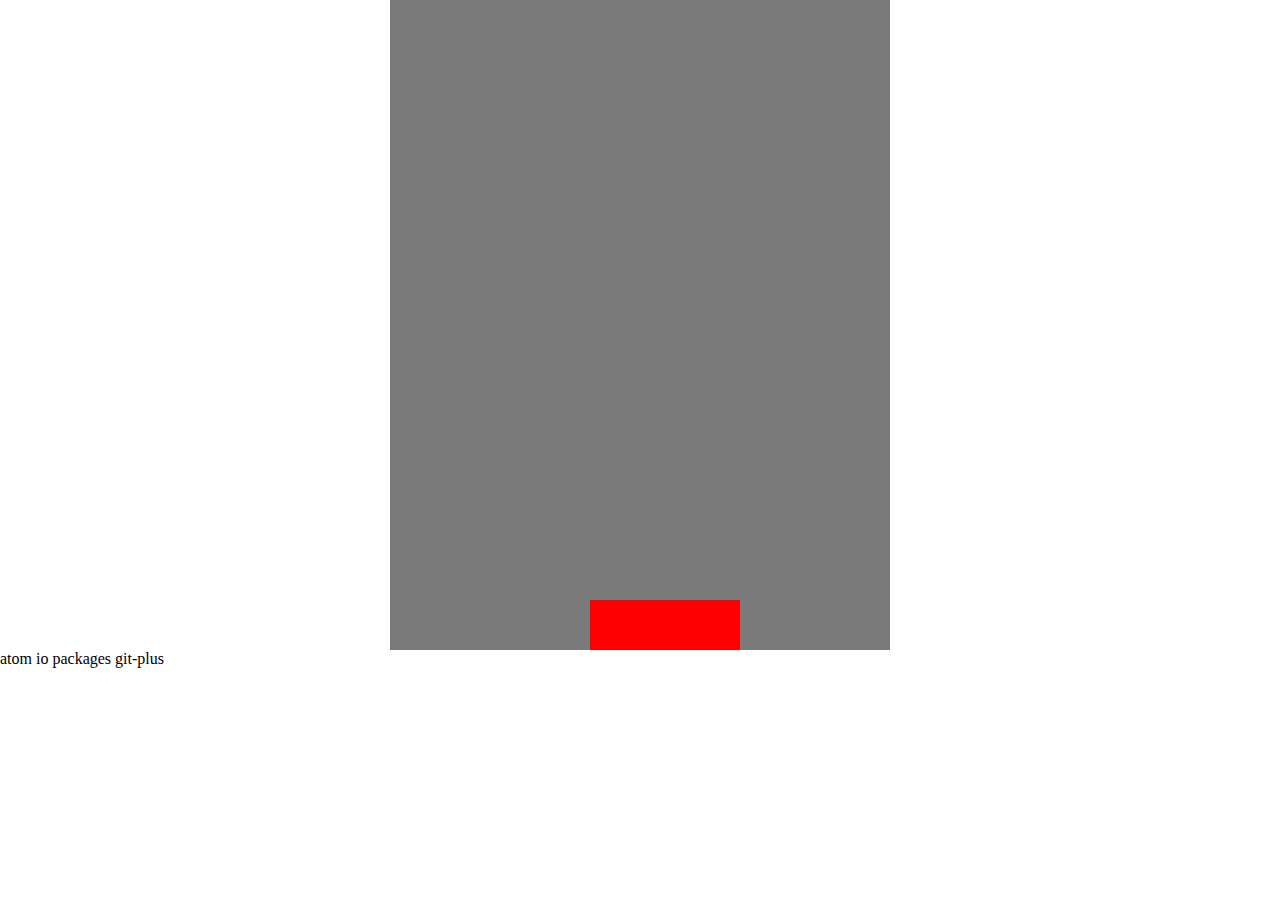
<file: DDR Game Project (Project 1)/index.html>
<!DOCTYPE html>
<html>
  <head>
    <meta charset="utf-8">
    <title>Dance Dance Revolution</title>
    <style>
      * {
        padding: 0;
        margin: 0;
      }

      canvas {
        background: #7a7a7a;
        display: block;
        margin: 0 auto;
      }
    </style>
  </head>

  <body>

    <canvas id = "myCanvas" width="500" height="650"></canvas>

    <script>
      var canvas = document.getElementById("myCanvas");
      var context = canvas.getContext("2d");
      var dy = 2;

      var x = canvas.width-300;
      var y = 0;

      var DrawCube = function(){
        context.beginPath();
        context.rect(x, y, 150, 50);
        context.fillStyle = "rgba(238,238,238,.4)";
        context.fill();
        setInterval(y+=dy, 30);
        //y += dy;
        context.closePath();
      }

      function drawBottomRow(){
        context.beginPath();
        //context.rect(canvas.width-450, canvas.height-50, 150, 50);
        context.rect(canvas.width-300, canvas.height-50, 150, 50);
        //context.rect(canvas.width-150, canvas.height-50, 150, 50);
        context.fillStyle = "red";
        context.fill();
        context.closePath();
      }


      function draw(){
        context.clearRect(0 , 0, canvas.width, canvas.height);
        drawBottomRow();
        //DrawCube();

        //y += dy;

        if (y > canvas.height){
          y = 0;
        }
      }
      setInterval(DrawCube, 1000);
      setInterval(draw, 30);

    </script>

  </body>
</html>
atom io packages git-plus
</file>
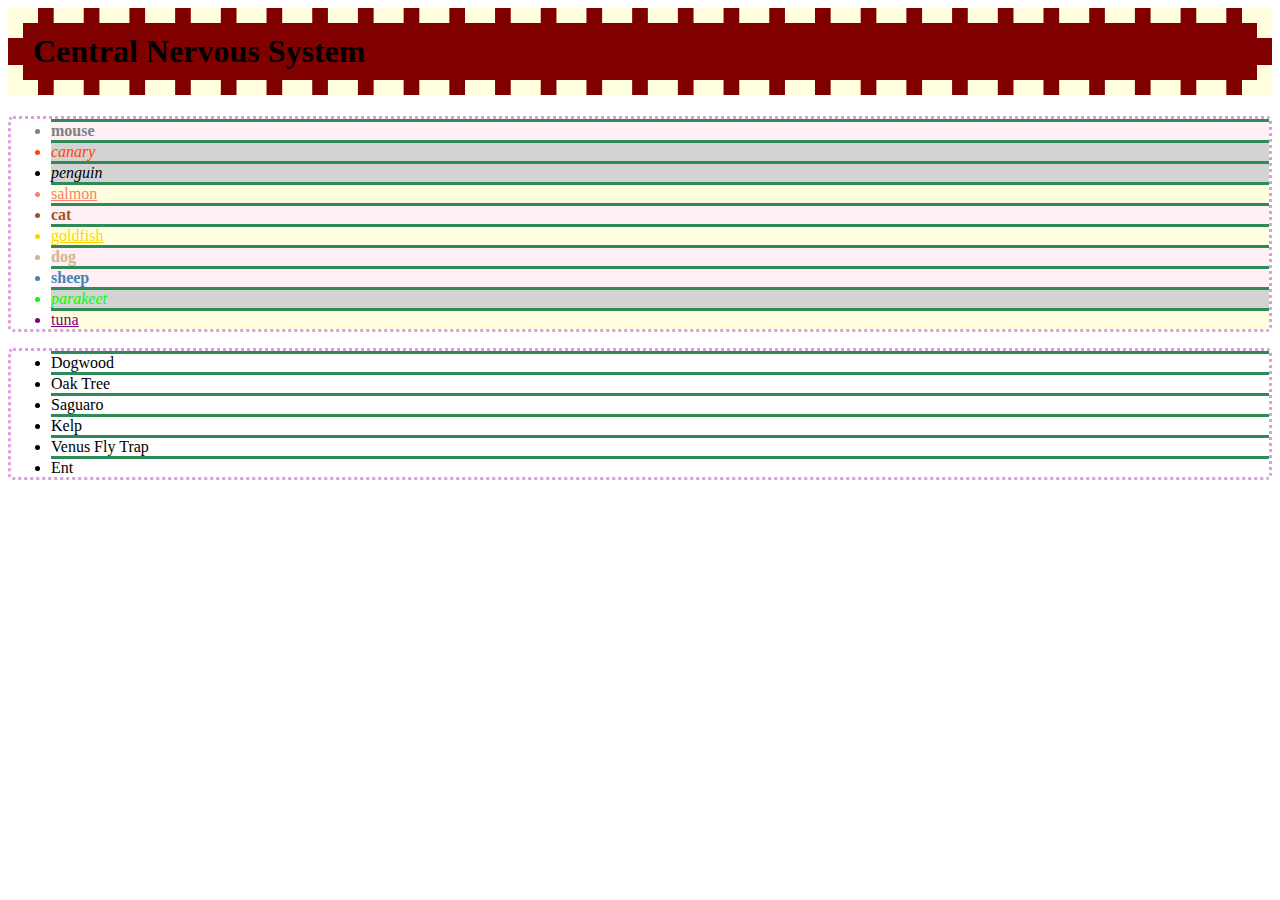
<file: lesson-css-selector-basic-master/index.html>
<!DOCTYPE>
<html>
  <head>
  <title>Intro to CSS</title>
  <link rel="stylesheet" type="text/css" href="css/style.css">
  </head>
<body>
    <h1>Central Nervous System</h1>
    <ul>
        <li class="mammals" id="mouse">mouse</li>
        <li class="birds" id="canary">canary</li>
        <li class="birds" id="penguin">penguin</li>
        <li class="fish" id="salmon">salmon</li>
        <li class="mammals" id="cat">cat</li>
        <li class="fish" id="goldfish">goldfish</li>
        <li class="mammals" id="dog">dog</li>
        <li class="mammals" id="sheep">sheep</li>
        <li class="birds" id="parakeet">parakeet</li>
        <li class="fish" id="tuna">tuna</li>
    </ul>

    <ul>
        <li>Dogwood</li>
        <li>Oak Tree</li>
        <li>Saguaro</li>
        <li>Kelp</li>
        <li>Venus Fly Trap</li>
        <li>Ent</li>
    </ul>

</body>
</html>
</file>
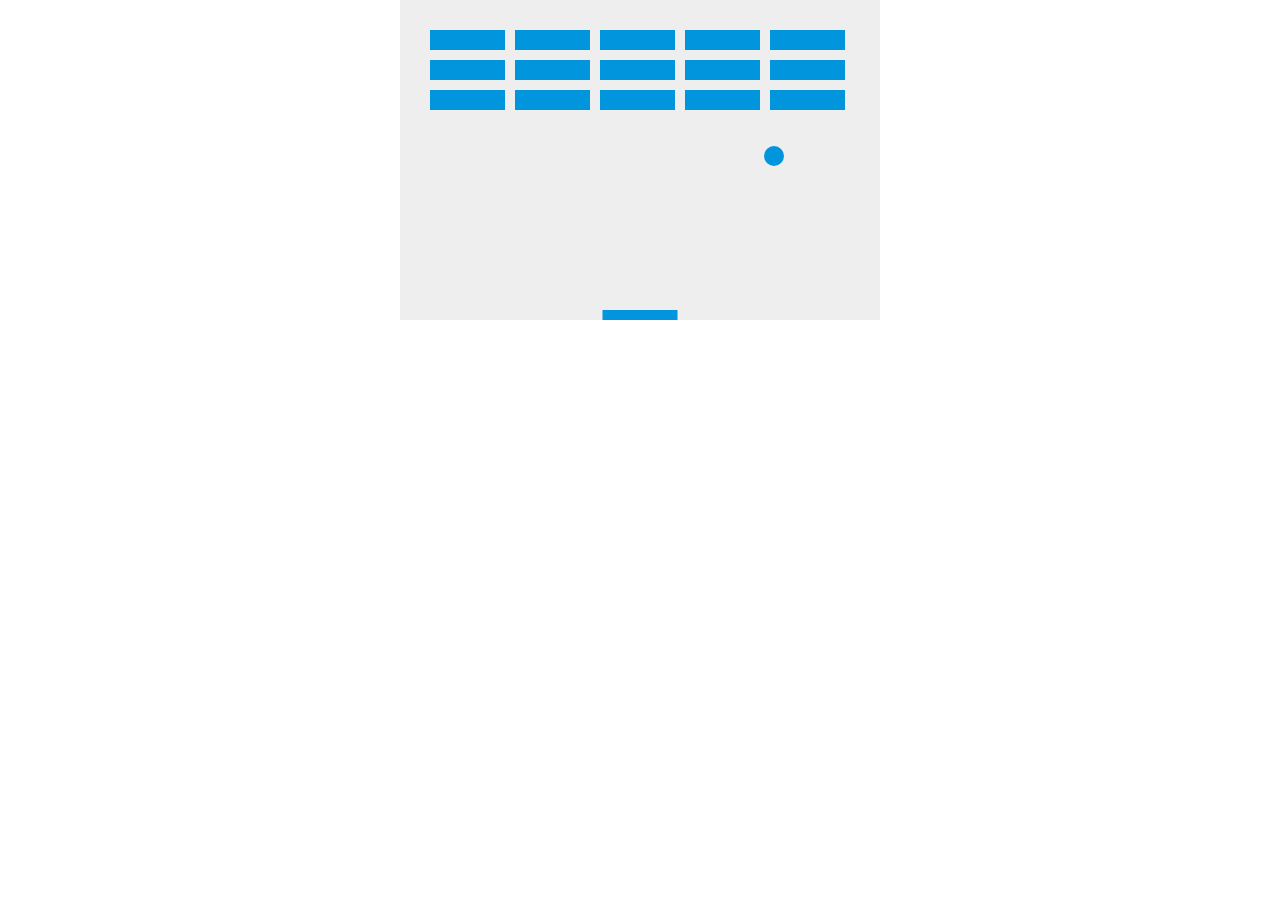
<file: DDR Game Project (Project 1)/Collision Game Example/index.html>
<!DOCTYPE html>
<html>
<head>
    <meta charset="utf-8" />
    <title>Gamedev Canvas Workshop</title>
    <style>
    	* { padding: 0; margin: 0; }
    	canvas { background: #eee; display: block; margin: 0 auto; }
    </style>
</head>
<body>

<canvas id="myCanvas" width="480" height="320"></canvas>

<script>
    var canvas=document.getElementById("myCanvas");
    var ctx = canvas.getContext("2d");
    var ballRadius=10;
    //to move

    var x=canvas.width/2;
    var y=canvas.height-30;
    var dx=2;
    var dy=-2;
    var paddleHeight=10;
    var paddleWidth=75;
    var paddleX=(canvas.width-paddleWidth)/2;
    var rightPressed= false;
    var leftPressed=false;
    var brickRowCount = 3;
    var brickColumnCount = 5;
    var brickWidth = 75;
    var brickHeight = 20;
    var brickPadding = 10;
    var brickOffsetTop = 30;
    var brickOffsetLeft = 30

    var score = 0;

    document.addEventListener("keydown",keyDownHandler,false);
    document.addEventListener("keyup",keyUpHandler,false);

    var bricks = [];
    for(c=0; c<brickColumnCount; c++) {
      bricks[c] = [];
      for(r=0; r<brickRowCount; r++) {
           bricks[c][r] = { x: 0, y: 0, status: 1 };
      }
    }

    function drawScore() {
        ctx.font = "16px Arial";
        ctx.fillStyle = "#0095DD";
        ctx.fillText("Score: "+score, 8, 20);
    }

    function keyDownHandler(e){
      if(e.keyCode==39){

      rightPressed=true;

      }
      else if(e.keyCode==37){

      leftPressed=true;

      }

    }

    function keyUpHandler(e){

      if(e.keyCode==39){

        rightPressed=false;
      }
      else if(e.keyCode==37){

        leftPressed=false;

        }
    }

    function drawBall(){
      ctx.beginPath();
      ctx.arc(x,y,ballRadius,0,2*Math.PI);
      ctx.fillstyle="#0033FF";
      ctx.fillStroke="#0033FF";
      ctx.Stroke="10"
      ctx.fill();
      ctx.closePath();
    }

    function drawPaddle(){
      ctx.beginPath();
      ctx.rect(paddleX,canvas.height-paddleHeight,paddleWidth,paddleHeight);
      ctx.fillstyle="#0095DD";
      ctx.fill();
      ctx.closePath();
    }

    function drawBricks() {
      for(c=0; c<brickColumnCount; c++) {
          for(r=0; r<brickRowCount; r++) {
              if(bricks[c][r].status == 1) {
                  var brickX = (c*(brickWidth+brickPadding))+brickOffsetLeft;
                  var brickY = (r*(brickHeight+brickPadding))+brickOffsetTop;
                  bricks[c][r].x = brickX;
                  bricks[c][r].y = brickY;
                  ctx.beginPath();
                  ctx.rect(brickX, brickY, brickWidth, brickHeight);
                  ctx.fillStyle = "#0095DD";
                  ctx.fill();
                  ctx.closePath();
              }
          }
      }
    }

    function collisionDetection() {
      for(c=0; c<brickColumnCount; c++) {
          for(r=0; r<brickRowCount; r++) {
              var b = bricks[c][r];
              if(b.status == 1) {
                  if(x > b.x && x < b.x+brickWidth && y > b.y && y < b.y+brickHeight) {
                      dy = -dy;
                      b.status = 0;
                  }
              }
          }
      }
    }

    function draw(){
      ctx.clearRect(0,0,canvas.width,canvas.height);
      drawBricks();
      drawBall();
      drawPaddle();
      collisionDetection();
      if(x + dx > canvas.width-ballRadius || x + dx < ballRadius) {
            dx = -dx;
        }
        if(y + dy < ballRadius) {
            dy = -dy;
        }
        else if(y + dy > canvas.height-ballRadius) {
            if(x > paddleX && x < paddleX + paddleWidth) {
           if(y= y-paddleHeight){
                dy = -dy  ;
           }
            }
            else {
              //  alert("GAME OVER");
                //document.location.reload();
            }
        }
      if(rightPressed && paddleX<canvas.width-paddleWidth){

        paddleX+=7;
        }
       else if(leftPressed && paddleX>0 ){
         paddleX-=7;

         }

         x=x+dx;
           y=y+dy;
    }

    setInterval(draw,10);


</script>

</body>
</html>
</file>
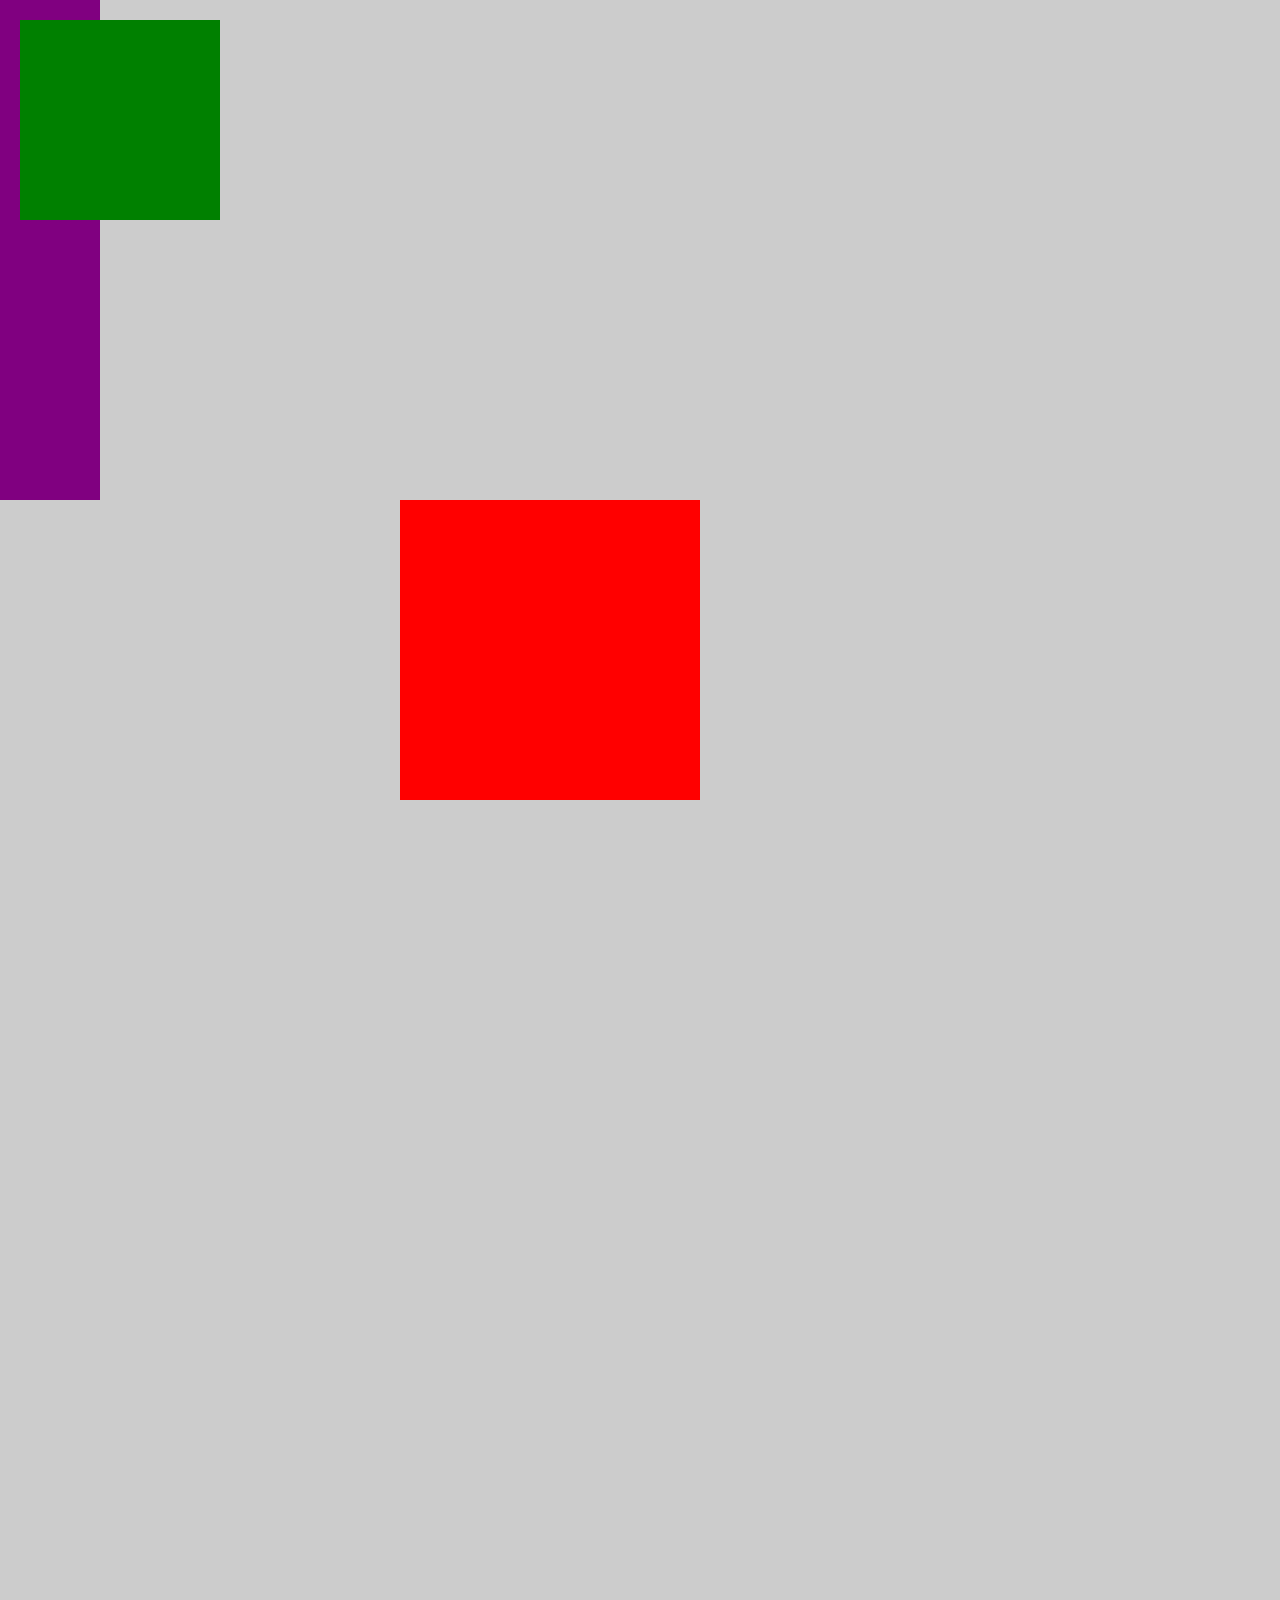
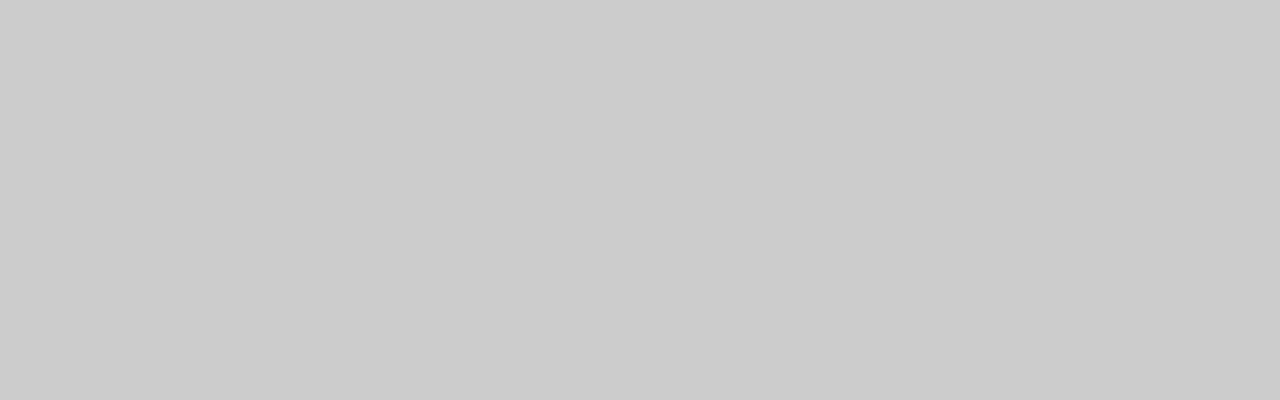
<file: boxmodel.html>
<!DOCTYPE html>
<html>
<head>
    <style type="text/css">
    html, body{
        padding: 0;
        margin: 0;
    }
        body{
            height: 2000px;
            background-color: #ccc;
        }

        .outer{
            height: 300px;
            width: 300px;
            background-color: red;
            position:relative;
            /*absolute*/
            /*fixed -- for menu that always stay at sidebar*/
            /*relative*/
            /*static -- default*/
            top:0px;
            left:400px;
            /*display: ;*/
            /*none vs block -- show up element only when necessary . when its none, it doesnt take up any space -- nested*/

        }
        .inner{
            height: 200px;
            width: 200px;
            background-color: green;
            /*if parent is relative, children posiiton:absolute change according to relative position of its parent*/
            position: absolute;
            top: 20px;
            left: 20px;


        }
        .wrapper{
            background-color: purple;
            height: 500px;
            width: 100px;
        }
    </style>
    <title></title>
</head>
<body>
<div class="wrapper"></div>
    <div class="outer"></div>
    <div class="inner"></div>

</body>
</html>
</file>
<file: lesson-css-selector-basic-master/css/style.css>
.mammals{
    color:red;
    background-color: lavenderBlush;
    font-weight: bold;
}
h1{
    background-color: maroon;
    border: 15px dashed lightYellow;
    padding: 10px;
}
.birds{
    color:blue;
    background-color: lightGray;
    font-style: italic;
}

.fish{
    color:orange;
    background-color: lightYellow;
    text-decoration: underline;
}

ul{
    border: 3px dotted plum;
    border-radius: 5px;
}

li{
    border-top: seagreen 3px solid;
}
#mouse{
    color:gray;
}

#canary{
    color: orangeRed;
}

#penguin{
    color:black;
}
#salmon{
    color: salmon;
}

#cat{
    color:sienna;
}

#goldfish{
    color:gold;
}

#dog{
    color:tan;
}

#sheep{
    color:steelBlue;
}

#parakeet{
    color:lime;
}

#tuna{
    color:purple;
}
</file>
